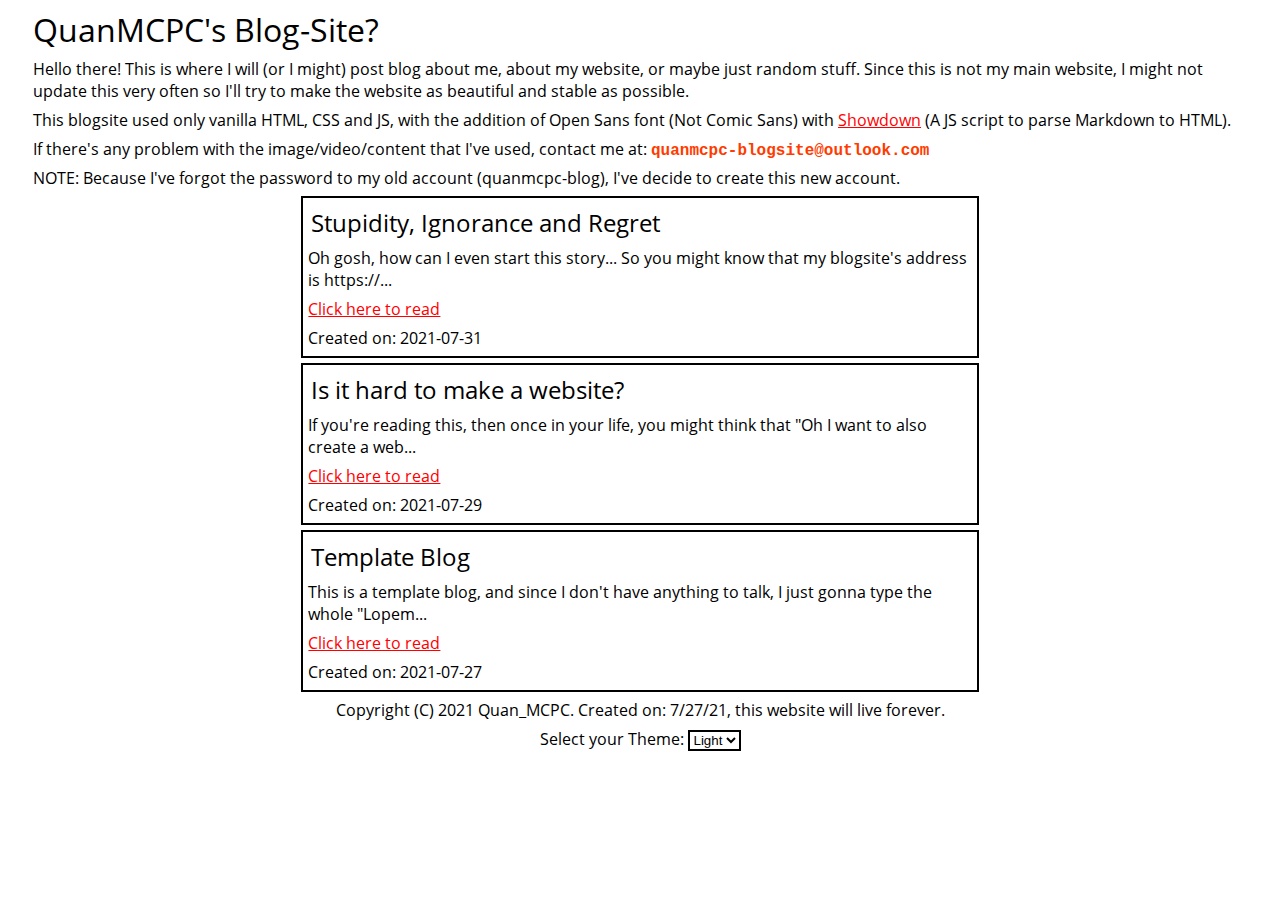
<file: index.html>
<!DOCTYPE html>
    <html lang="en">
    <head>
        <meta charset="UTF-8">
        <meta name="google-site-verification" content="ffzGYJ5CGObeNHPqrWXCvhLUmXwhIfWjEanYi5wbxag" />
        <meta http-equiv="X-UA-Compatible" content="IE=edge">
        <meta name="viewport" content="width=device-width, initial-scale=1.0">
        <link rel="stylesheet" href="/assets/css/style.css">
        <!-- Open Sans -->
        <!-- <link rel="preconnect" href="https://fonts.googleapis.com">
        <link rel="preconnect" href="https://fonts.gstatic.com" crossorigin>
        <link href="https://fonts.googleapis.com/css2?family=Open+Sans&display=swap" rel="stylesheet"> -->
        <meta property="og:title" content="QuanMCPC's BlogSite">
        <meta property="og:site_name" content="QuanMCPC's BlogSite">
        <meta property="og:url" content="https://quanmcpc-blogsite.github.io/">
        <meta property="og:description" content="Hello! This is my personal blog, where I wrote blog about me, about my website, or maybe just random stuff.">
        <meta property="og:type" content="website">
        <meta property="og:image" content="https://quanmcpc-blogsite.github.io/assets/logo/logo.png">
        <meta name="twitter:card" content="summary_large_image">
        <link rel="shortcut icon" href="/favicon.ico">
        <meta name="theme-color" content="#a00000" />
        <link rel="manifest" href="/manifest.webmanifest">
        <script src="/index.js" defer></script>
        <style>
            div.blogitem {
                border: 2px solid var(--fg);
                height: auto;
                margin: 5px auto 5px auto;
                position: relative;
            }
            @media (min-width: 600px) { div.blogitem, div#somearea { width: 100%; } }
            @media (min-width: 680px) { div.blogitem, div#somearea { width: 65%; } }
            @media (min-width: 960px) { div.blogitem, div#somearea { width: 55%; } }
            div.blogitem h2 {
                margin: 8px;
            }
            div.blogitem p {
                overflow-wrap: break-word;
            }
            div.blogitem a {
                margin: 0 5px 0 5px;
            }
            a { color: red; }
            div#loadArticle h2, div#loadArticle img {
                display: block;
                margin-left: auto;
                margin-right: auto;
                text-align: center;
            }
            /* div#loadingOverlay {
                width: 100%;
                height: 100%;
                background-color: rgb(128, 128, 128);
                position: fixed;
                top: 0; left: 0;
            } */
        </style>
        <title>QuanMCPC's BlogSite</title>
    </head>
    <body>
        <h1>QuanMCPC's Blog-Site?</h1>
        <p>Hello there! This is where I will (or I might) post blog about me, about my website, or maybe just random stuff. Since this is not my main website, I might not update this very often so I'll try to make the website as beautiful and stable as possible.</p>
        <p>This blogsite used only vanilla HTML, CSS and JS, with the addition of Open Sans font (Not Comic Sans) with <a href="https://github.com/showdownjs/showdown">Showdown</a> (A JS script to parse Markdown to HTML).</p>
        <p>If there's any problem with the image/video/content that I've used, contact me at: <code>quanmcpc-blogsite@outlook.com</code></p>
        <p>NOTE: Because I've forgot the password to my old account (quanmcpc-blog), I've decide to create this new account.</p>
        <div id="bloghere">
            <div id="loadArticle" class="blogitem">
                <img src="/assets/logo/loading.svg" alt="Loading...">
                <h2>Loading some article...</h2>
            </div>
        </div>
        <div id="somearea">
            <p id="copyright">Copyright (C) 2021 Quan_MCPC. Created on: 7/27/21, this website will live forever.</p>
            <div id="themeChange">
                <label for="theme">Select your Theme: </label>
                <select name="theme" id="theme">
                    <option value="light">Light</option>
                    <option value="dark">Dark</option>
                </select>
            </div>
        </div>
        <div id="offlineIndi">
            <p>You are currently in Offline Mode</p>
        </div>
        <script>
            fetch(`/article.json?version=1`)
                .then(e => e.json())
                .then(e => {
                    console.log(`Article metadata loaded`)
                    console.table(e)
                    Object.keys(e).forEach(idname => {
                        console.log(`Adding data with id: ${idname}`)
                        var element = e[idname]
                        var section = document.createElement("div");
                        section.classList.add("blogitem")
                        var title = document.createElement("h2");
                        title.innerHTML = element.title;
                        var preview = document.createElement("p");
                        preview.innerHTML = `${element.preview_text}...`;
                        var createdon = document.createElement("p");
                        createdon.innerHTML = `Created on: ${element.created_on}`;
                        var clickhere = document.createElement("a");
                        clickhere.href = `/article.html?id=${idname}`;
                        clickhere.innerHTML = "Click here to read";
                        section.appendChild(title);
                        section.appendChild(preview);
                        section.appendChild(clickhere);
                        section.appendChild(createdon);
                        document.getElementById("bloghere").appendChild(section);
                        document.getElementById("loadArticle").style.display = "none";
                    })
                    try {
                        caches.open("version-2")
                            .then(cache => cache.keys())
                            .then(keys => {
                                var urls = keys.map((req) => { return req.url })
                                document.querySelectorAll("div.blogitem:not(#loadArticle) a").forEach((blogItem) => {
                                    if (urls.indexOf(new URL(blogItem.getAttribute("href"), document.baseURI).href) > -1) {
                                        var saved = document.createElement("p")
                                        saved.style.position = "absolute"
                                        saved.style.right = "0"
                                        saved.style.bottom = "0"
                                        saved.style.color = "green"
                                        saved.innerHTML = "Saved Blog"
                                        blogItem.parentElement.append(saved)
                                        console.log(blogItem.getAttribute("href"))
                                    }
                                })
                            })
                    }
                    catch (err) {
                        console.error(err)
                    }
                })
            if (localStorage.getItem("theme") == null) { localStorage.setItem("theme", "0") }
            function setProp(name, value) { document.documentElement.style.setProperty(name, value) }
            function func1() {
                if (document.getElementById("theme").selectedIndex == 0) {
                    setProp("--bg", "#fff")
                    setProp("--fg", "#000")
                } else {
                    setProp("--bg", "#000")
                    setProp("--fg", "#fff")
                }
            }
            document.getElementById("theme").selectedIndex = parseInt(localStorage.getItem("theme"));
            document.getElementById("theme").onchange = (e) => {
                console.log("Changed theme")
                localStorage.setItem("theme", document.getElementById("theme").selectedIndex);
                func1()
            }
            func1()
        </script>
    </body>
</html>
</file>
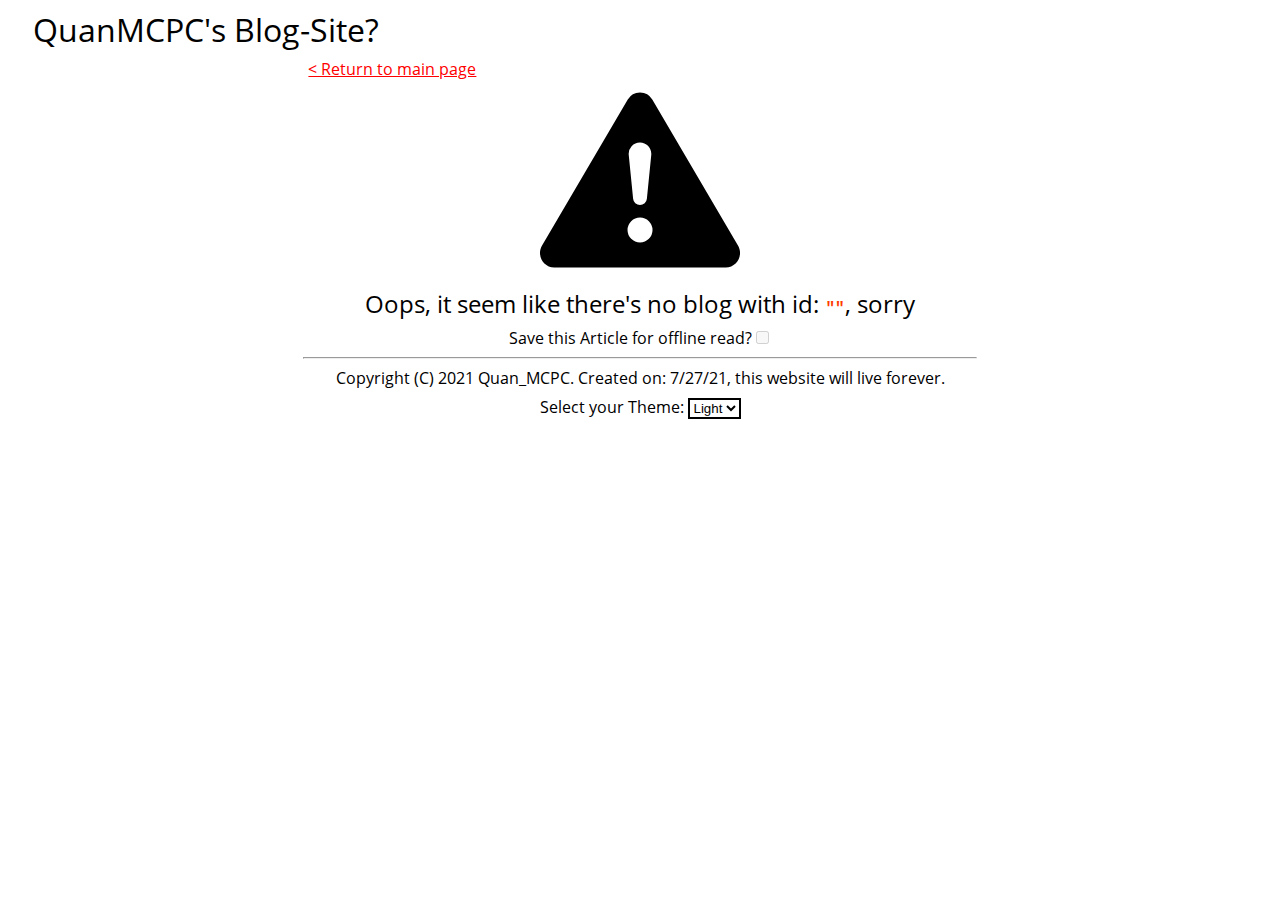
<file: article.html>
<!DOCTYPE html>
<html lang="en">
    <head>
        <meta charset="UTF-8">
        <meta http-equiv="X-UA-Compatible" content="IE=edge">
        <meta name="viewport" content="width=device-width, initial-scale=1.0">
        <!-- <link rel="preconnect" href="https://fonts.googleapis.com">
        <link rel="preconnect" href="https://fonts.gstatic.com" crossorigin>
        <link href="https://fonts.googleapis.com/css2?family=Open+Sans&display=swap" rel="stylesheet"> -->
        <link rel="stylesheet" href="/assets/css/style.css">
        <!-- <script src="/article-js.js" defer></script> -->
        <link rel="shortcut icon" href="/favicon.ico">
        <link rel="manifest" href="/manifest.webmanifest">
        <title>QuanMCPC's BlogSite | Hm?</title>
        <style>
            div#blogcontent {
                height: auto;
                margin: 5px auto 5px auto;
            }
            div#blogcontent img {
                width: 100%;
                height: auto;
            }
            div#loadArticle img {
                width: 200px;
                height: 200px;
            }
            @media (min-width: 600px) { div#blogcontent, div#somearea { width: 100%; } }
            @media (min-width: 680px) { div#blogcontent, div#somearea { width: 65%; } }
            @media (min-width: 960px) { div#blogcontent, div#somearea { width: 55%; } }
            a {
                margin: 5px;
                color: red;
            }
            div#loadArticle h2, div#loadArticle img, div#error h2, div#error svg {
                display: block;
                margin-left: auto;
                margin-right: auto;
                text-align: center;
            }
            div#error { display: none; }
        </style>
        <script src="/assets/js/showdown.min.js"></script>
        <script src="/index.js" defer></script>
    </head>
    <body>
        <h1>QuanMCPC's Blog-Site?</h1>
        <div id="blogcontent">
            <a href="/" id="return">&lt; Return to main page</a>
            <div id="theActualContent">
                <div id="loadArticle" class="blogitem">
                    <img src="/assets/logo/loading.svg" alt="Loading...">
                    <h2>Loading the article...</h2>
                </div>
                <div id="error">
                    <svg xmlns="http://www.w3.org/2000/svg" width="200px" height="200px" fill="currentColor" class="bi bi-exclamation-triangle-fill" viewBox="0 0 16 16">
                        <path d="M8.982 1.566a1.13 1.13 0 0 0-1.96 0L.165 13.233c-.457.778.091 1.767.98 1.767h13.713c.889 0 1.438-.99.98-1.767L8.982 1.566zM8 5c.535 0 .954.462.9.995l-.35 3.507a.552.552 0 0 1-1.1 0L7.1 5.995A.905.905 0 0 1 8 5zm.002 6a1 1 0 1 1 0 2 1 1 0 0 1 0-2z"/>
                    </svg>
                    <h2>Oops, it seem like there's no blog with id: <code>"<span id="blogName"></span>"</code>, sorry</h2>
                </div>
            </div>
            <div id="saveArticle">
                <label for="saveArticle">Save this Article for offline read?</label>
                <input type="checkbox" name="saveArticle" id="saveArticle" disabled>
            </div>
            <hr>
        </div>
        <div id="somearea">
            <p id="copyright">Copyright (C) 2021 Quan_MCPC. Created on: 7/27/21, this website will live forever.</p>
            <div id="themeChange">
                <label for="theme">Select your Theme: </label>
                <select name="theme" id="theme">
                    <option value="light">Light</option>
                    <option value="dark">Dark</option>
                </select>
            </div>
        </div>
        <div id="offlineIndi">
            <p>You are currently in Offline Mode</p>
        </div>
        <script>
            var json_listing = {}
            if (localStorage.getItem("theme") == null) { localStorage.setItem("theme", "0") }
            function setProp(name, value) { document.documentElement.style.setProperty(name, value) }
            function func1() {
                if (document.getElementById("theme").selectedIndex == 0) {
                    setProp("--bg", "#fff")
                    setProp("--fg", "#000")
                } else {
                    setProp("--bg", "#000")
                    setProp("--fg", "#fff")
                }
            }
            document.getElementById("theme").selectedIndex = parseInt(localStorage.getItem("theme"));
            document.getElementById("theme").onchange = (e) => {
                localStorage.setItem("theme", document.getElementById("theme").selectedIndex);
                func1()
            }
            func1()
            function getParameterByName(name, url = window.location.href) {
                console.log(`Reading data: ${name} in Query URL`);
                var name = name.replace(/[\[\]]/g, '\\$&');
                var regex = new RegExp('[?&]' + name + '(=([^&#]*)|&|#|$)'),
                    results = regex.exec(url);
                    if (!results) return null;
                if (!results[2]) return '';
                return decodeURIComponent(results[2].replace(/\+/g, ' '));
            }
            var blogId = getParameterByName("id");
            fetch("/article.json?version=1")
                .then(res => res.json())
                .then(res_json => {
                    json_listing = res_json
                    console.log(`Article metadata loaded`)
                    if (res_json[blogId] == undefined) {
                        console.log(`Article with Id: ${blogId} not found`)
                        document.getElementById("error").style.display = "block";
                        document.getElementById("blogName").innerHTML = blogId;
                        document.title = `QuanMCPC's BlogSite | Invalid Blog Id`
                    } else {
                        fetch(res_json[blogId].link).then(res => {
                            try {
                                caches.open("version-2")
                                    .then(cache => cache.keys())
                                    .then(keys => {
                                        for (var value of keys) {
                                            console.log(new URL(res_json[blogId].link, document.baseURI).href, value.url)
                                            if (new URL(res_json[blogId].link, document.baseURI).href == value.url) {
                                                document.getElementById("saveArticle").checked = true
                                                break
                                            } else {
                                                document.getElementById("saveArticle").checked = false
                                            }
                                        }
                                        checkOnlineStatus().then(v => { if (v && typeof CacheStorage != "undefined") { document.getElementById("saveArticle").removeAttribute("disabled") } })
                                    })
                                    .catch((error) => {
                                        document.querySelector("label[for='saveArticle']").innerHTML = "<del>Save this Article for offline read?</del> [Not Supported]"
                                        console.log(`An error has occurred, here's the error: \n${error}`)
                                    })
                            }
                            catch (err) {
                                console.error(err)
                            }
                            console.log(`Article with Id: ${blogId} loaded`)
                            res.text().then(res_text => {
                                var converter = new showdown.Converter();
                                var html = converter.makeHtml(res_text);
                                console.log(html)
                                document.getElementById("theActualContent").insertAdjacentHTML("beforeend", html)
                            })
                        })
                        document.title = `QuanMCPC's BlogSite | ${res_json[blogId].title}`
                    }
                    document.getElementById("loadArticle").remove()
                })
            document.getElementById("saveArticle").onchange = (ev) => {
                if (json_listing == {}) {
                    ev.preventDefault()
                } else {
                    if (document.getElementById("saveArticle").checked) {
                        caches.open("version-2")
                            .then((cache) => {
                                async function t() {
                                    await cache.add(json_listing[blogId].link)
                                    await cache.add(window.location.href)
                                }
                                t().then(() => { alert("Article has been saved successfully") })
                            })
                            .catch((error) => {
                                alert(`Something has gone wrong\n${error}`)
                            })
                    } else {
                        caches.open("version-2")
                            .then((cache) => {
                                async function t() {
                                    await cache.delete(json_listing[blogId].link)
                                    await cache.delete(window.location.href)
                                }
                                t().then(() => { alert("Article has been removed successfully") })
                            })
                            .catch((error) => {
                                alert(`Something has gone wrong\n${error}`)
                            })
                    }
                }
            }
        </script>
    </body>
</html>
</file>
<file: assets/css/style.css>
:root {
    --bg: #fff;
    --fg: #000;
}
@font-face {
    font-family: "Open Sans";
    font-style: normal;
    font-display: swap;
    font-weight: 400;
    src: url(/assets/font/OpenSans-Regular.ttf);
}
code {
    color: rgb(255, 60, 0);
    font-size: 1rem;
    font-weight: bold;
    font-family: 'Courier New', Courier, monospace;
}
body {
    font-family: 'Open Sans', Arial, Helvetica, sans-serif;
    padding-left: 20px;
    padding-right: 20px;
    background-color: var(--bg);
    color: var(--fg);
    overflow-y: scroll;
}
h1, h2, h3, h4, h5, h6, p { margin: 7px 5px; font-weight: normal; }
div#themeChange {
    margin-left: auto;
    margin-right: auto;
    display: table;
}
div#themeChange select {
    background: var(--bg);
    color: var(--fg);
    border: 2px solid var(--fg);
}
div#offlineIndi {
    position: fixed;
    bottom: 0;
    left: 0;
    display: none;
    background-color: rgba(32, 32, 32, 0.9);
    pointer-events: none;
}
div#offlineIndi p {
    text-align: center;
    margin: 10px;
    color: white;
}
div.disabled {
    pointer-events: none;
    background-color: rgb(16, 16, 16);
}
div.disabled * {
    color: rgb(128, 128, 128);
    -moz-user-select: none;
    -ms-user-select: none;
    -webkit-user-select: none;
    user-select: none;
}
p#copyright { text-align: center; }
div#saveArticle { margin: 0 auto; display: table; }
div#somearea { margin: 0 auto; display: block; }
</file>
